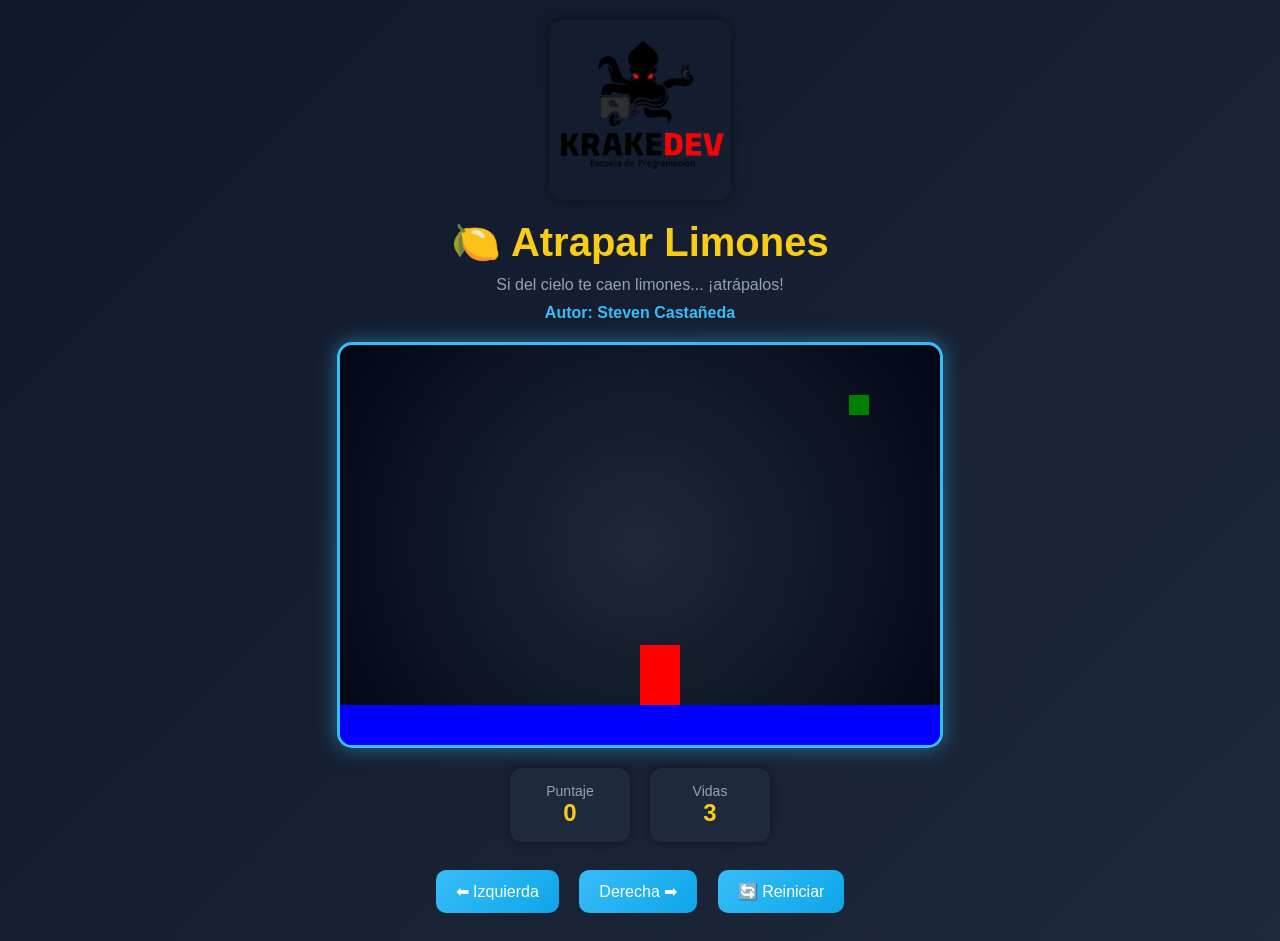
<file: index.html>
<!DOCTYPE html>
<html lang="es">
<head>
  <meta charset="UTF-8">
  <title>Atrapar Limones</title>
  <link rel="stylesheet" href="limones.css">
  <script src="utils.js"></script>
</head>

<body onload="iniciar();">
  <div class="contenedor">
<div class="logo">
  <img src="logoKrake-removebg-preview.png" alt="KrakeDev Logo">
</div>
    <header class="encabezado">
      <h1>🍋 Atrapar Limones</h1>
      <p class="frase">Si del cielo te caen limones... ¡atrápalos!</p>
      <h2 class="autor">Autor: Steven Castañeda</h2>
    </header>

    <section class="juego">
      <canvas id="areaJuego" width="600" height="400"></canvas>
    </section>

    <section class="panel">
      <div class="card">
        <p>Puntaje</p>
        <span id="txtPuntaje">0</span>
      </div>

      <div class="card">
        <p>Vidas</p>
        <span id="txtVidas">3</span>
      </div>
    </section>

    <section class="botones">
      <button onclick="moverIzquierda()">⬅ Izquierda</button>
      <button onclick="moverDerecha()">Derecha ➡</button>
      <button>🔄 Reiniciar</button>
    </section>

  </div>

  <script src="limones.js"></script>
</body>
</html>
</file>
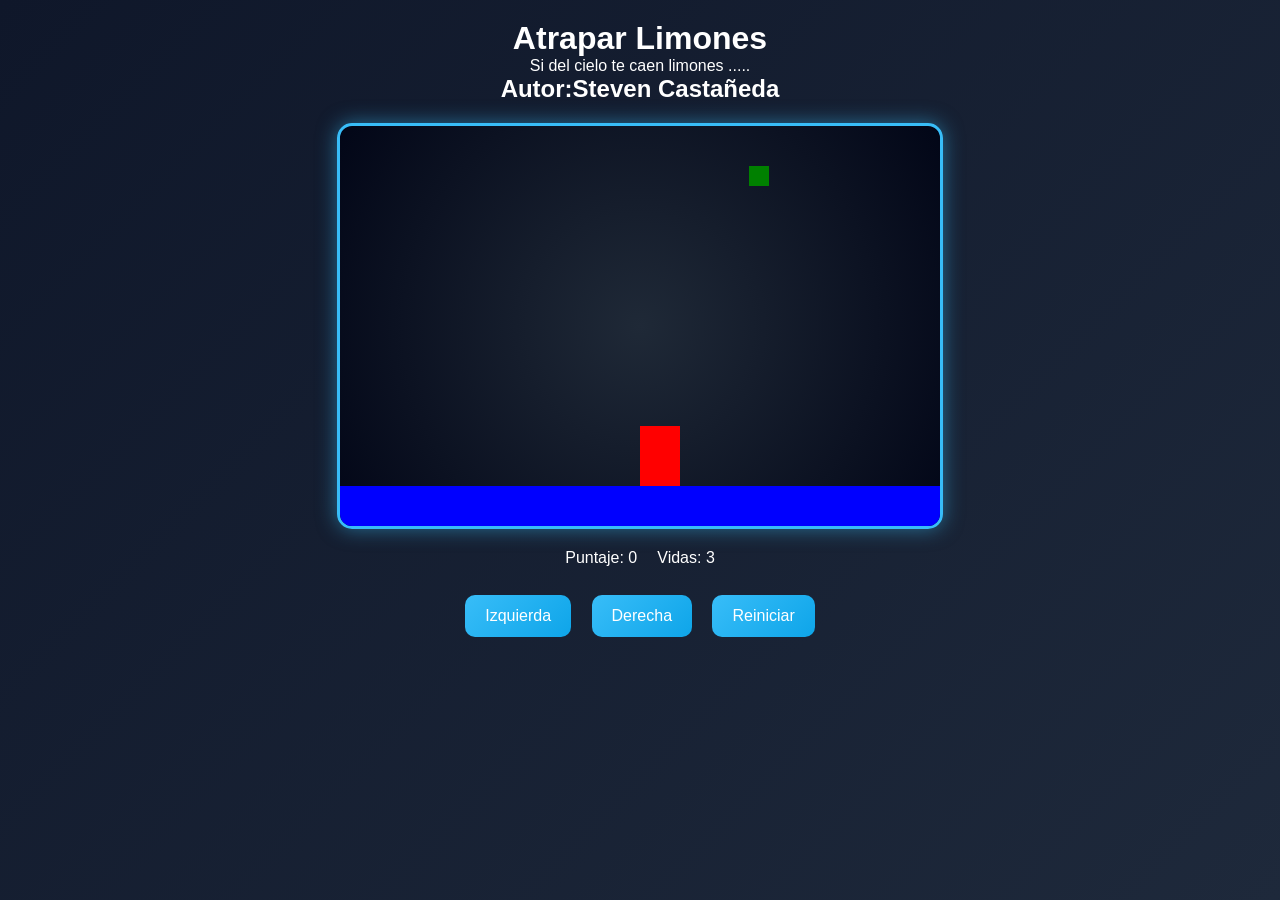
<file: limones.html>
<!DOCTYPE html>
<html>
<head>
  <title>Caza Estrellas</title>
 
 <link rel="stylesheet" href="limones.css">
 <script src="utils.js"></script>
</head>
<body onload="iniciar();">
  <div class="contenedor">
    <h1>Atrapar Limones</h1>
    <p>Si del cielo te caen limones ..... </p>
    <h2>Autor:Steven Castañeda</h2>
    <canvas id="areaJuego" width="600" height="400"></canvas>
    <div class="panel">
      <p>Puntaje: <span id="txtPuntaje">0</span></p>
      <p>Vidas: <span id="txtVidas">3</span></p>

    </div>
    <div class="botones">
      <button onclick="moverIzquierda()">Izquierda</button>
      <button onclick="moverDerecha()">Derecha</button>
  
      <button>Reiniciar</button>
    </div>
  </div>
<script src="limones.js"></script>
</body>
</html>
</file>
<file: limones.css>
/* Reset básico */
* {
  margin: 0;
  padding: 0;
  box-sizing: border-box;
}

/* Fondo moderno */
body {
  font-family: 'Segoe UI', Tahoma, sans-serif;
  background: linear-gradient(135deg, #0f172a, #1e293b);
  color: white;
  text-align: center;
  min-height: 100vh;
}

/* Contenedor principal */
.contenedor {
  max-width: 900px;
  margin: auto;
  padding: 20px;
}

/* Encabezado */
.encabezado h1 {
  font-size: 2.5em;
  color: #facc15;
  margin-bottom: 10px;
}

.frase {
  color: #94a3b8;
  margin-bottom: 10px;
}

.autor {
  font-size: 1em;
  color: #38bdf8;
  margin-bottom: 20px;
}

/* Canvas con estilo moderno */
canvas {
  background: radial-gradient(circle, #1f2937, #020617);
  border: 3px solid #38bdf8;
  border-radius: 15px;
  box-shadow: 0 0 20px rgba(56, 189, 248, 0.5);
  display: block;
  margin: 20px auto;
}

/* Panel tipo tarjetas */
.panel {
  display: flex;
  justify-content: center;
  gap: 20px;
  margin: 20px 0;
}

.card {
  background: #1e293b;
  padding: 15px 25px;
  border-radius: 12px;
  box-shadow: 0 0 10px rgba(0,0,0,0.4);
  min-width: 120px;
}

.card p {
  font-size: 14px;
  color: #94a3b8;
}

.card span {
  font-size: 24px;
  font-weight: bold;
  color: #facc15;
}

/* Botones modernos */
.botones {
  margin-top: 20px;
}

.botones button {
  margin: 8px;
  padding: 12px 20px;
  font-size: 16px;
  border: none;
  border-radius: 10px;
  cursor: pointer;
  background: linear-gradient(135deg, #38bdf8, #0ea5e9);
  color: white;
  transition: all 0.3s ease;
}

/* Hover animado */
.botones button:hover {
  transform: scale(1.1);
  background: linear-gradient(135deg, #0ea5e9, #0284c7);
}

/* Click efecto */
.botones button:active {
  transform: scale(0.95);
}

/* Logo superior */
.logo {
  margin-bottom: 15px;
}

.logo img {
  width: 180px;
  max-width: 100%;
  border-radius: 12px;
  box-shadow: 0 0 15px rgba(0,0,0,0.5);
  transition: transform 0.3s ease;
}

/* Animación suave */
.logo img:hover {
  transform: scale(1.05);
}
</file>
